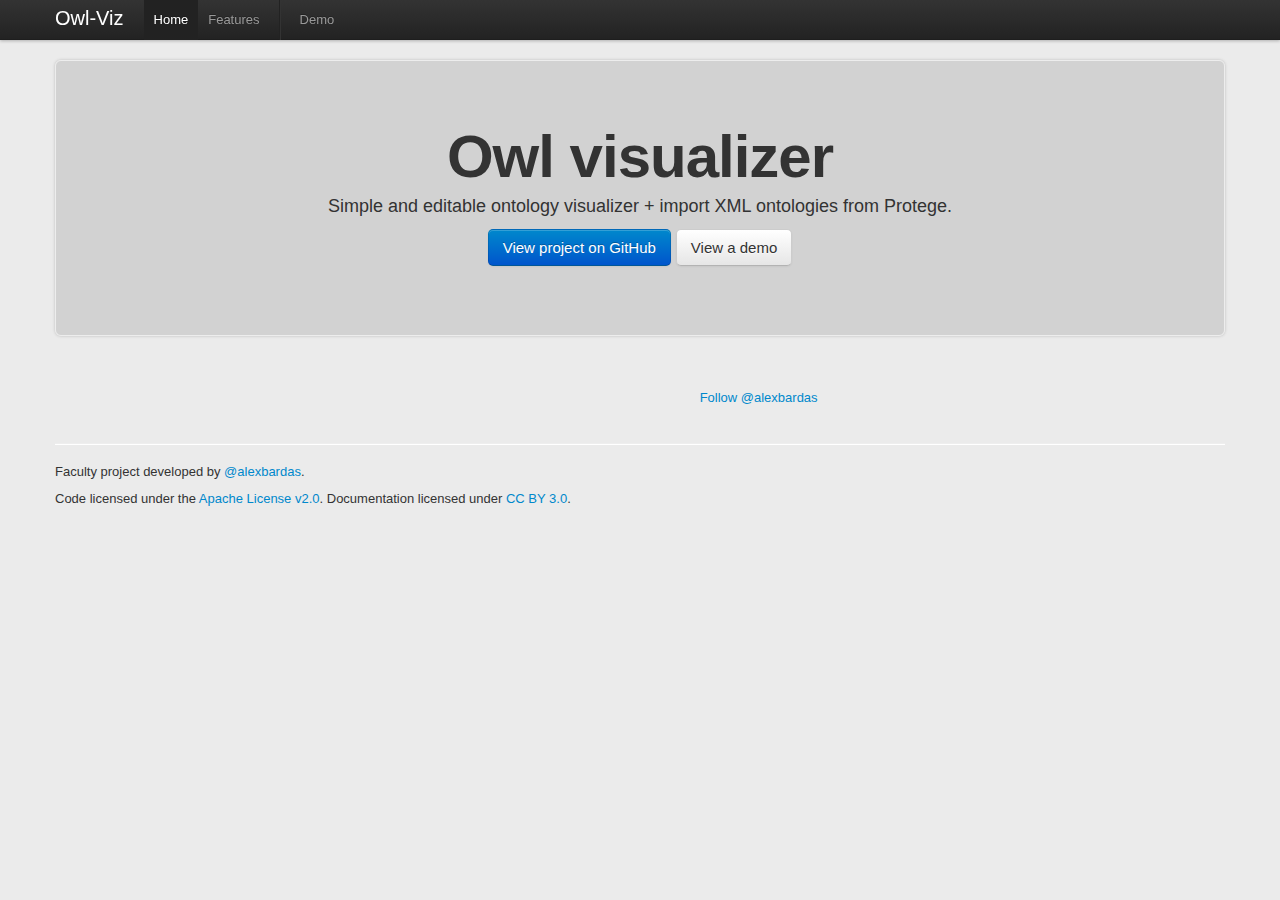
<file: index.html>
<!DOCTYPE html>
<html lang="en">
  <head>
    <meta charset="utf-8">
    <title>Ontology Visualizer</title>
    <meta name="viewport" content="width=device-width, initial-scale=1.0">
    <meta name="description" content="Ontology Visualizer">
    <meta name="author" content="Alex Bardas">

    <!-- Le styles -->
    <link href="css/bootstrap.css" rel="stylesheet">
    <link href="css/bootstrap-responsive.css" rel="stylesheet">
    <link href="css/extra.css" rel="stylesheet">

    <!-- Le HTML5 shim, for IE6-8 support of HTML5 elements -->
    <!--[if lt IE 9]>
      <script src="http://html5shim.googlecode.com/svn/trunk/html5.js"></script>
    <![endif]-->

    <!-- Le fav and touch icons -->
    <link rel="shortcut icon" href="assets/ico/favicon.ico">
    <link rel="apple-touch-icon-precomposed" sizes="114x114" href="assets/ico/apple-touch-icon-114-precomposed.png">
    <link rel="apple-touch-icon-precomposed" sizes="72x72" href="assets/ico/apple-touch-icon-72-precomposed.png">
    <link rel="apple-touch-icon-precomposed" href="assets/ico/apple-touch-icon-57-precomposed.png">
  </head>

  <body data-spy="scroll" data-target=".subnav" data-offset="100">

  <!-- Navbar
    ================================================== -->
    <div class="navbar navbar-fixed-top">
      <div class="navbar-inner">
        <div class="container">
          <a class="btn btn-navbar" data-toggle="collapse" data-target=".nav-collapse">
            <span class="icon-bar"></span>
            <span class="icon-bar"></span>
            <span class="icon-bar"></span>
          </a>
          <a class="brand" href="./index.html">Owl-Viz</a>
          <div class="nav-collapse">
            <ul class="nav">
              <li class="active">
                <a href="./index.html">Home</a>
              </li>
              <li class="">
                <a href="./index.html">Features</a>
              </li>
              <li class="divider-vertical"></li>
              <li class="">
                <a href="./demo.html">Demo</a>
              </li>
            </ul>
          </div><!--/.nav-collapse -->
        </div>
      </div>
    </div>

    <div class="container">

      <!-- Main hero unit for a primary marketing message or call to action -->
      <div class="hero-unit">
        <h1>Owl visualizer</h1>
        <p>Simple and editable ontology visualizer + import XML ontologies from Protege.</p>
        <p class="download-info">
          <a href="https://github.com/alexbardas/owl-viz/" class="btn btn-primary btn-large">View project on GitHub</a>
          <a href="demo.html" class="btn btn-large">View a demo</a>
        </p>
      </div>

      <div class="bs-links">
        <ul class="quick-links">
          <li>
            <iframe class="github-btn" src="http://markdotto.github.com/github-buttons/github-btn.html?user=alexbardas&repo=owl-viz&type=watch&count=true" allowtransparency="true" frameborder="0" scrolling="0" width="112px" height="20px"></iframe>
          </li>
          <li>
            <iframe class="github-btn" src="http://markdotto.github.com/github-buttons/github-btn.html?user=alexbardas&repo=owl-viz&type=fork&count=true" allowtransparency="true" frameborder="0" scrolling="0" width="98px" height="20px"></iframe>
          </li>
          <li class="follow-btn">
            <a href="https://twitter.com/alexbardas" class="twitter-follow-button" data-link-color="#0069D6" data-show-count="true">Follow @alexbardas</a>
          </li>
        </ul>
      </div>


      <hr class="soften">

       <!-- Footer
        ================================================== -->
      <footer class="footer">
        <p>Faculty project developed by <a href="http://twitter.com/alexbardas" target="_blank">@alexbardas</a>.</p>
        <p>Code licensed under the <a href="http://www.apache.org/licenses/LICENSE-2.0" target="_blank">Apache License v2.0</a>. Documentation licensed under <a href="http://creativecommons.org/licenses/by/3.0/">CC BY 3.0</a>.</p>
      </footer>

    </div><!-- /container -->



    <!-- Le javascript
    ================================================== -->
    <!-- Placed at the end of the document so the pages load faster -->
    <script type="text/javascript" src="http://platform.twitter.com/widgets.js"></script>
    <script src="js/libs/jquery.js"></script>
    <script src="js/libs/bootstrap.min.js"></script>
  </body>
</html>
</file>
<file: css/extra.css>
body {
  padding-top: 60px;
  padding-bottom: 40px;
  background-color: #EBEBEB;
  }

.hero-unit {
  text-align: center;
  background-color: rgba(200, 200, 200, .7);
  box-shadow: 0px 0px 3px #bababa;
  border: 1px solid #EDEDED;
}
.hero-unit h1 {
  line-height: 1.2;
}

.owl-tree {
  font-size: 12px;
}

.owl-tree .nav {
  margin-bottom: 0px;
}

.owl-tree .pad-left-10 {
  padding-left: 10px;
}

#owl-viz {
  height: 500px;
}

/* Quick links
-------------------------------------------------- */
.bs-links {
  margin: 36px 0;
}
.quick-links {
  min-height: 30px;
  margin: 0;
  padding: 5px 20px;
  list-style: none;
  text-align: center;
  overflow: hidden;
}
.quick-links:first-child {
  min-height: 0;
}
.quick-links li {
  display: inline;
  margin: 0 5px;
  color: #999;
}
.quick-links .github-btn,
.quick-links .tweet-btn,
.quick-links .follow-btn {
  position: relative;
  top: 5px;
}
</file>
